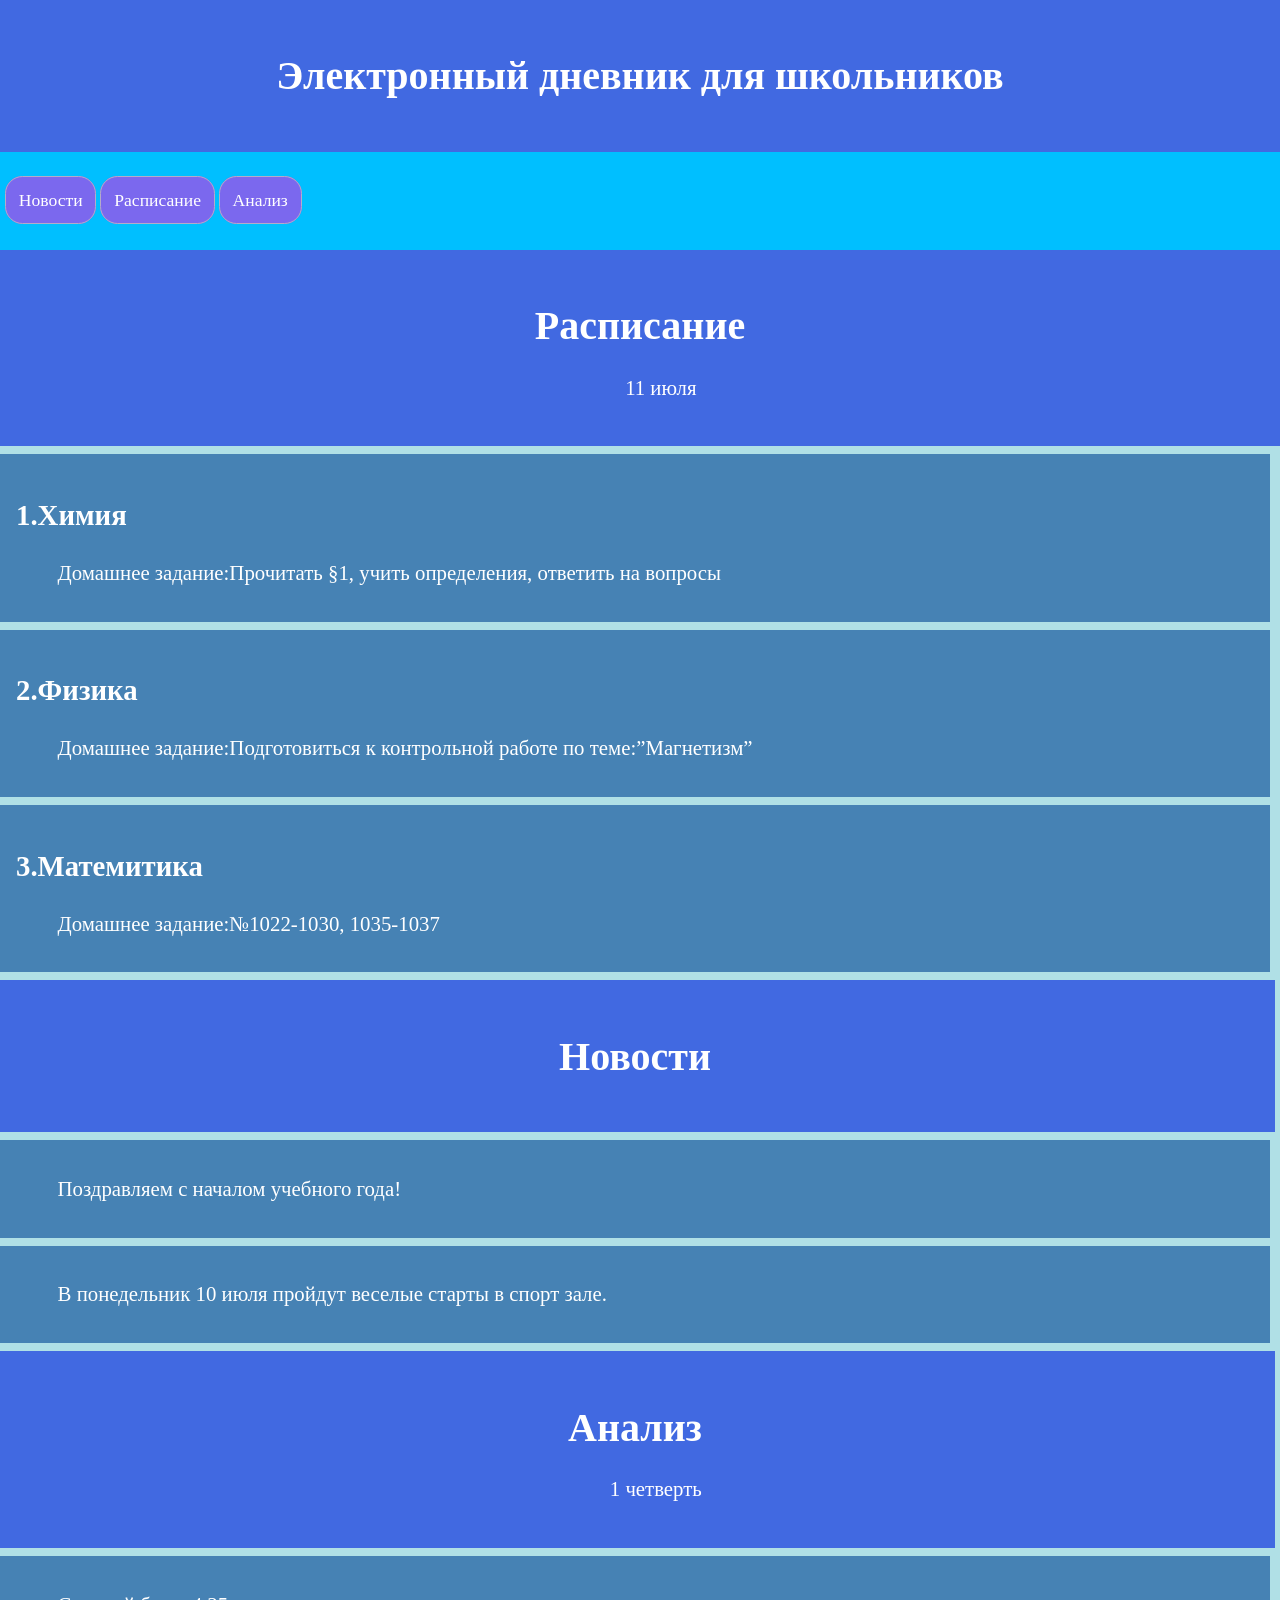
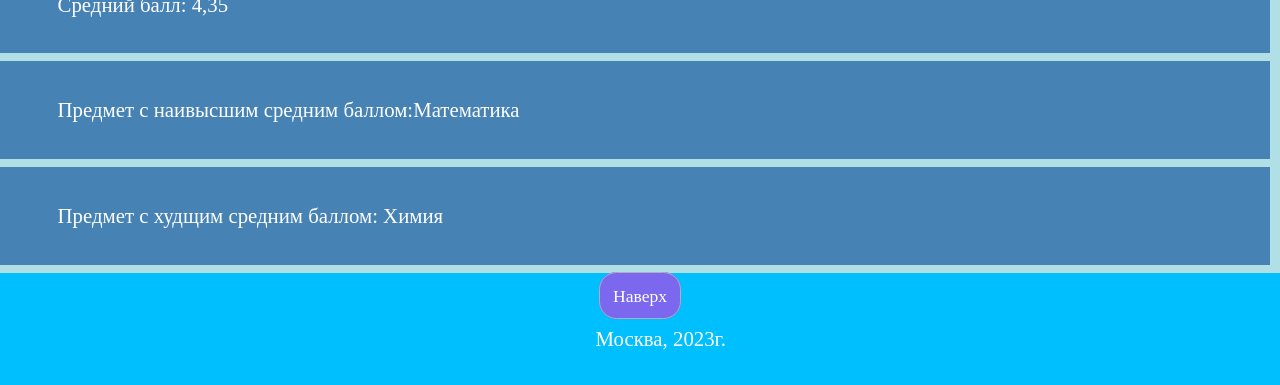
<file: index.html>
<!doctype html>
<html>

<head>
<meta charset="UTF-8" />
<title>Электронный дневник</title>
<link rel="stylesheet" type="text/css" href="style.css">
<link rel="manifest" href="/manifest.json">
</head>
<body>
	<div id="header">
		<a name="up"></a>
		<h1>Электронный дневник для школьников</h1>
	</div>
	<div id="navbar">
		<a class="button-cell" href="#news">Новости</a>
		<a class="button-cell" href="#schedule">Расписание</a>
		<a class="button-cell" href="#analys">Анализ</a>
	</div>
	<div id="header">
		<a name="schedule"></a>
		<h1>Расписание</h1>
		<p>11 июля</p>
	</div>
	<div id="main">
		
		<div id="content">
			<div class="content-cell">
				<h3>1.Химия</h3>
				<p>Домашнее задание:Прочитать §1, учить определения, ответить на вопросы</p>
			</div>
			<div class="content-cell">
				<h3>2.Физика</h3>
				<p>Домашнее задание:Подготовиться к контрольной работе по теме:”Магнетизм”</p>
			</div>
			<div class="content-cell">
				<h3>3.Матемитика</h3>
				<p>Домашнее задание:№1022-1030, 1035-1037</p>
			</div>
			<div id="header">
				<a name="news"></a>
				<h1>Новости</h1>
			</div>
			<div class="content-cell">
				<p>Поздравляем с началом учебного года! </p>
			</div>
			<div class="content-cell">
				<p>В понедельник 10 июля пройдут веселые старты в спорт зале.</p>
			</div>
			<div id="header">
				<a name="analys"></a>
				<h1>Анализ</h1>
				<p>1 четверть</p>
			</div>
			<div class="content-cell">
				<p> Средний балл: 4,35</p>
			</div>
			<div class="content-cell">
				<p> Предмет с наивысшим средним баллом:Математика</p>
			</div>
			<div class="content-cell">
				<p>Предмет с худщим средним баллом: Химия</p>
			</div>
		</div>
	</div>
	<div id="footer">
		<a class="button-cell" name="bottom" href="#up">Наверх</a>
		<p>Москва, 2023г.</p>
	</div>
	<script src="/app.js"></script>
</body>

</html>
</file>
<file: style.css>
p {
	color: #FFFFFF;
	text-indent: 2em;
	font-family: Times;
	font-size: 1.3em;
}

h1 {
	font-family: Times;
	font-size: 2.5em;
	color: #FFFFFF;
}

h3 {
	text-align: left;
	font-family: Times;
	font-size: 1.8em;
	color: #FFFFFF;
}

blockquote {
	text-align: center;
	font-family: Times;
	font-size: 1.3em;
	font-style: italic;
	background: #E2E2E2;
	padding: 1% 1%;
	border: 0.5em double #FFFFFF;
}

a {
	text-decoration: none;
	font-family: Times;
	font-size: 1.1em;
	color: #FFFFFF;
}

li {
	text-indent: 1em;
	font-family: Times;
	font-size: 1.3em;
}

img {
	margin: auto;
}

body {
	margin: 0;
}

#header {
	width: 100%;
	height: 20%;
	text-align: center;
	background: #4169E1;
	padding: 2% 0;
	margin: auto;

}


#navbar {
	width: 100%;
	background: #00BFFF;
	padding: 3% 0;
	padding-left: 5px;

	overflow: hidden;
}

#main {
	background-color: #B0E0E6;
	width: auto;
	height: auto;
	overflow: hidden;
}

#content {
	float: right;
	width: 100%;
	height: auto;
	margin-right: 5px;
}

#footer {
	width: 100%;
	height: 5%;
	text-align: center;
	background: #00BFFF;
	padding: 1% 0;
	margin: auto;
	border: none #505050;
}

.content-cell {
	text-align: left;
	background: #4682B4;
	padding: 1em 1em;
	margin: 0.5em 5px;
	border: 1em solid #B0E0E;
}

.button-cell {
	text-align: center;
	background: #7B68EE;
	padding: 1% 1%;
	border: 0.1em solid #B4ABC9;
	border-radius: 1em;
}

.sign {
	max-width: 100%;
	background: #F0F0F0;
	padding: 1% 1%;
	margin: 5% 0;
	margin-left: 5px;
	border: 2px solid #EFEFEF;
	border-radius: 10px;
}

.left-img {
	max-width: 90%;
	background: #FFFFFF;
	padding: 5px;
	margin: 5% 0;
	margin-left: 5px;
	border: 1px solid #FAFAFA;
	border-radius: 10px;
}
</file>
